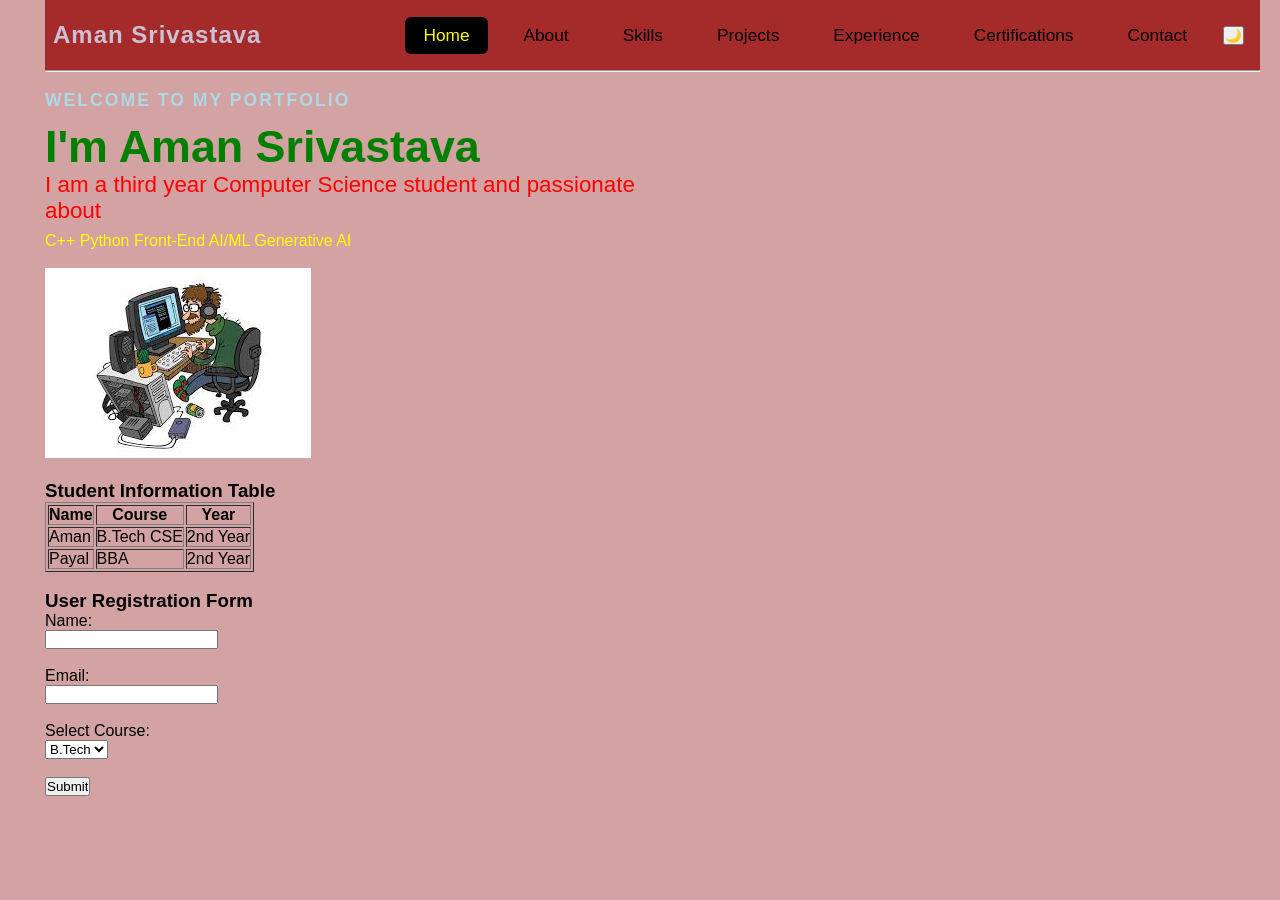
<file: Practiccal2/index.html>
<!DOCTYPE html>
<html lang="en">
<head>
    <meta charset="UTF-8">
    <meta name="viewport" content="width=<device-width>, initial-scale=1.0">
    <title>Portfolio-Aman Srivastava</title>
    <link rel="stylesheet" href="styles.css">
</head>
<body>
     <header>
           <nav class="navbar">
    <div class="navbar-container">
      <div class="navbar-left">
        <span class="navbar-heading">Aman Srivastava</span>
      </div>
    
      <ul class="navbar-right" id="navbar-right">
        <li><a href="index.html" class="active" aria-current="page">Home</a></li>
        <li><a href="aboutme.html">About</a></li>
        <li><a href="skills.html">Skills</a></li>
        <li><a href="projects.html">Projects</a></li>
        <li><a href="experience.html">Experience</a></li>
        <li><a href="certifications.html">Certifications</a></li>
        <li><a href="contact.html">Contact</a></li>
        <li><button onclick="">🌙</button></li>
      </ul>
    </div>
  </nav>
        </header><hr><br>

        

     
        <section class="hero-section">
    <div class="hero-content">
      <p class="welcome-text">WELCOME TO MY PORTFOLIO</p>
      <h1>I'm <span class="highlight">Aman Srivastava</span></h1>
      <h2>I am a third year Computer Science student and passionate about <span class="typing" id="typing"></span></h2>
      <div class="badges">
        <span class="badge">C++</span>
        <span class="badge">Python</span>
        <span class="badge">Front-End</span>
        <span class="badge">AI/ML</span>
        <span class="badge">Generative AI</span>
      </div><br>

      <img src="download.jpg"><br><br>

       <h3>Student Information Table</h3>
    <table border="1" cellpadding="10">
        <tr>
            <th>Name</th>
            <th>Course</th>
            <th>Year</th>
        </tr>
        <tr>
            <td>Aman</td>
            <td>B.Tech CSE</td>
            <td>2nd Year</td>
        </tr>
        <tr>
            <td>Payal</td>
            <td>BBA</td>
            <td>2nd Year</td>
        </tr>
    </table><br>

    <!-- Form -->
    <h3>User Registration Form</h3>
    <form>
        <label for="name">Name:</label><br>
        <input type="text" id="name" name="name"><br><br>

        <label for="email">Email:</label><br>
        <input type="email" id="email" name="email"><br><br>

        <label for="course">Select Course:</label><br>
        <select id="course" name="course">
            <option>B.Tech</option>
            <option>BBA</option>
            <option>BCA</option>
        </select><br><br>

        <input type="submit" value="Submit">
    </form>

    </section>

   


    
    
</body>
</html>
</file>
<file: Practiccal2/styles.css>
*{
    padding: 0;
    margin: 0;
    

}

body {
  font-family: 'Poppins', Arial, sans-serif;
  background: rgb(211, 162, 162);
  color: var(--color-text);
  margin: 0 20px 20px 45px;
  padding: 0;
  box-sizing: border-box;
}
.navbar {
    width: 100%;
    background: var(--color-primary-gradient);
    box-shadow: 0 2px 12px var(--color-card-shadow);
    position: static;
    padding: 0;
  }
  .navbar-container {
  display: flex;
  align-items: center;
  justify-content: space-between;
  max-width: 1200px;
  margin: 0 auto;
  padding: 0 16px 0 8px;
  height: 70px;
  background-color: brown;
}
.navbar-left {
  display: flex;
  align-items: center;
  gap: 10px;
  margin-left: 0;
}
.navbar-logo {
  width: 44px;
  height: 44px;
  border-radius: 50%;
  object-fit: cover;
  background: #fff;
  border: 2px solid #fff;
  box-shadow: 0 2px 8px rgba(0,0,0,0.04);
}
.navbar-heading {
  font-size: 1.5rem;
  font-weight: 700;
  color: rgb(203, 193, 212);
  letter-spacing: 1px;
  white-space: nowrap;
  overflow: hidden;
  text-overflow: ellipsis;
  margin-left: 0;
  animation: alternate-reverse;
}
.navbar-right {
  display: flex;
  align-items: center;
  gap: 18px;
  list-style: none;
  margin: 0;
  padding: 0;
}
.navbar-right li {
  display: flex;
}
.navbar-right a {
  text-decoration: none;
  color: var(--color-white);
  font-size: 1.08rem;
  font-weight: 500;
  padding: 8px 18px;
  border-radius: 6px;
  transition: background 0.18s, color 0.18s;
}
.navbar-right a:hover, .navbar-right a.active, .navbar-right a[aria-current="page"] {
  background: black;
  color: yellow;
}

.hero-section {
  display: flex;
  align-content: center;
  justify-content: space-between;
  padding:;
  background: linear-gradient(120deg, var(--color-secondary) 0%, var(--color-bg) 100%);
  min-height: 60vh;
  position: relative;
  overflow: hidden;
}
.hero-content {
  max-width: 600px;
  z-index: 2;
}
.welcome-text {
  font-size: 1.1rem;
  color:lightblue;
  font-weight: 600;
  letter-spacing: 2px;
  margin-bottom: 10px;
}
.hero-content h1 {
  font-size: 2.8rem;
  font-weight: 800;
  margin: 0 0 0px 0;
  color: green;
}
.hero-content h2 {
  font-size: 1.4rem;
  font-weight: 500;
  color:red ;
  margin-bottom: 8px;
}

.badges{
    color: yellow;
}

.welcome-text{
  align-content: center;
}
</file>
